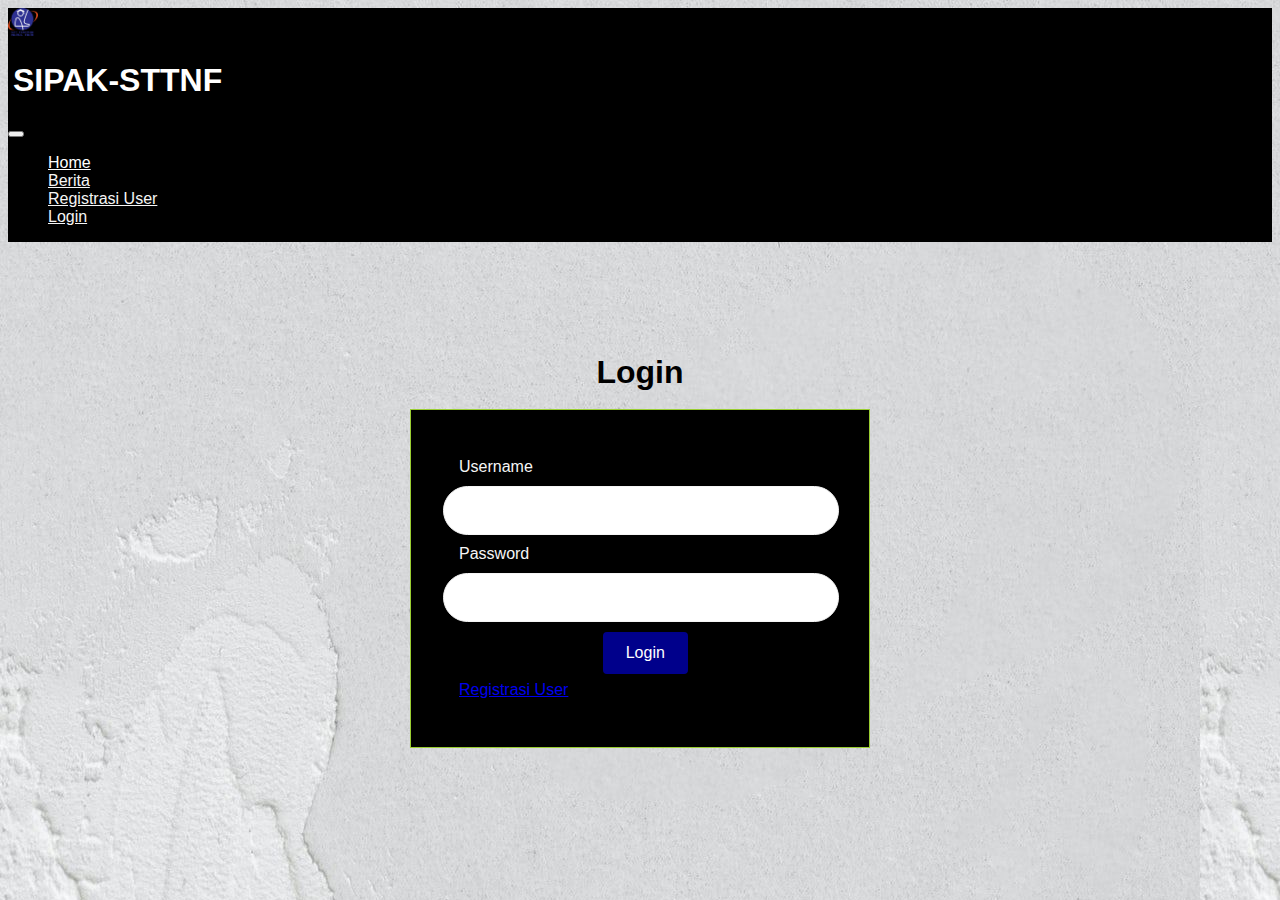
<file: login.html>
<!DOCTYPE html>
<html lang="en">
<head> 
    <!-- Required meta tags -->
    <meta charset="utf-8">
    <meta name="viewport" content="width=device-width, initial-scale=1">

    <!-- Bootstrap CSS -->
    <link href="https://cdn.jsdelivr.net/npm/bootstrap@5.0.2/dist/css/bootstrap.min.css" rel="stylesheet" integrity="sha384-EVSTQN3/azprG1Anm3QDgpJLIm9Nao0Yz1ztcQTwFspd3yD65VohhpuuCOmLASjC" crossorigin="anonymous">

    <!-- My CSS -->
    <script src="login.js"></script>
    <link rel="stylesheet" href="login.css">

    <!--icon-->
    <link rel="shortcut icon" href="nawasena.ico" type="image/x-icon">
    <link rel="icon" href="nawasena.ico" type="image/x-icon">

    <title>Login</title>
</head>
<body>
    
    <!-- Navbar -->
<nav class="navbar navbar-expand-lg navbar-drak fixed-top" style="background-color: black;">
    <div class="container">
        <img src="NF.jpg" alt="" class="rounded-circle" width="30px">
        <h1 class="navbar-brand" href="#" style="margin-left: 5px; color: white;">SIPAK-STTNF</h1>
    <button class="navbar-toggler" type="button" data-bs-toggle="collapse" data-bs-target="#navbarNav" aria-controls="navbarNav" aria-expanded="false" aria-label="Toggle navigation">
        <span class="navbar-toggler-icon"></span>
    </button>
    <div class="collapse navbar-collapse" id="navbarNav">
        <ul class="navbar-nav ms-auto">
            <li class="nav-item">
            <a class="nav-link active" aria-current="page" href="index.html" style="color: white">Home</a>
        </li>
            <li class="nav-item">
            <a class="nav-link" href="#news" style="color: whitesmoke;">Berita</a>
        </li>
            <li class="nav-item">
            <a class="nav-link" href="registrasi.html" style="color: whitesmoke;">Registrasi User</a>
        </li>
            <li class="nav-item">
            <a class="nav-link" href="login.html" style="color: whitesmoke;">Login</a>
        </li>
        </ul>
    </div>
</div>
</nav>
    <!-- Akhir Navbar -->

    <!-- Login -->
    <body class="Login">
        <h1 class="text-center">Login</h1>
            <br>
        <div class="countainer">
            <form action="daken.html" class="loginform">
                <div class="input-group">
                    <label for="username" class="label" style="color: whitesmoke;">Username</label>
                    <input type="text" id="username" class="input">
                    <span class="eror-message"></span>
                </div>    
                    <div class="input-group">
                        <label for="password" class="label" style="color: whitesmoke;">Password</label>
                        <input type="password" id="username" class="input">
                        <span class="eror-message"></span>
                    </div>
                <button class="button" type="submit" herf="daken.html">Login</button>
            <div class="row">
                <div class="col-12 col-sm-11 text-end" style="margin-top: 2%;">
                    <a class="btn-registrasi" href="registrasi.html">Registrasi User</a>
                </div>
            </div>
            </form>
        </div>
    <!-- Akhir Login -->
    
        <script>
            class Login {
    constructor(form, fields){
        this.form = form;
        this.fields = fields;
        this.validateonSubmit();
    }

    validateonSubmit(){
        let self = this;
        
        this.form.addEventListener("submit", (e) => {
            e.preventDefault();
            var error = 0;
            self.fields.forEach((fields) => {
                const input = document.querySelector("#${fields}");
            if (self.validateFields(input) == false){
                error++;
            }
            if (error == 0){
                console.log("succsess");
                this.form.submit();
            }
        });
    })
}

    validateFields(){
        if(field.value.trim() == ""){
            this.setStatus(
                field,
                "${fields.previousElementSibling.innerText} cannot be blank",
                "error"
            );
            return false;
        }else {
            if (field.type == "password")
            if (this.field.value.length < 8) {
                this.setStatus(
                    field,
                    "${fields.previousElementSibling.innerText} must be at least 8 characters",
                "error"
                );
                return false;
            }else {
                this.setStatus(field, null, "success");
                return true;
            }else {
                this.setStatus(field, null, "success");
                return true;
            }
        }    
    }

    setStatus(field, message, status){
        const errorMessage = field.preventElement.querySelector("error-message");

        if (status == "success") {
            if (errorMessage){
                errorMessage.innerText = "";
            }
            field.classList.remov("input-error");
        }
    }

const = document.querySelector(",loginform");
if(form){
    const fields =["username", "password"];
    const validator = new Login(form, fields);
    }
}
        </script>
   <!-- Footer --> 
    <!-- Akhir Footer -->
    </body>    
</html>
</file>
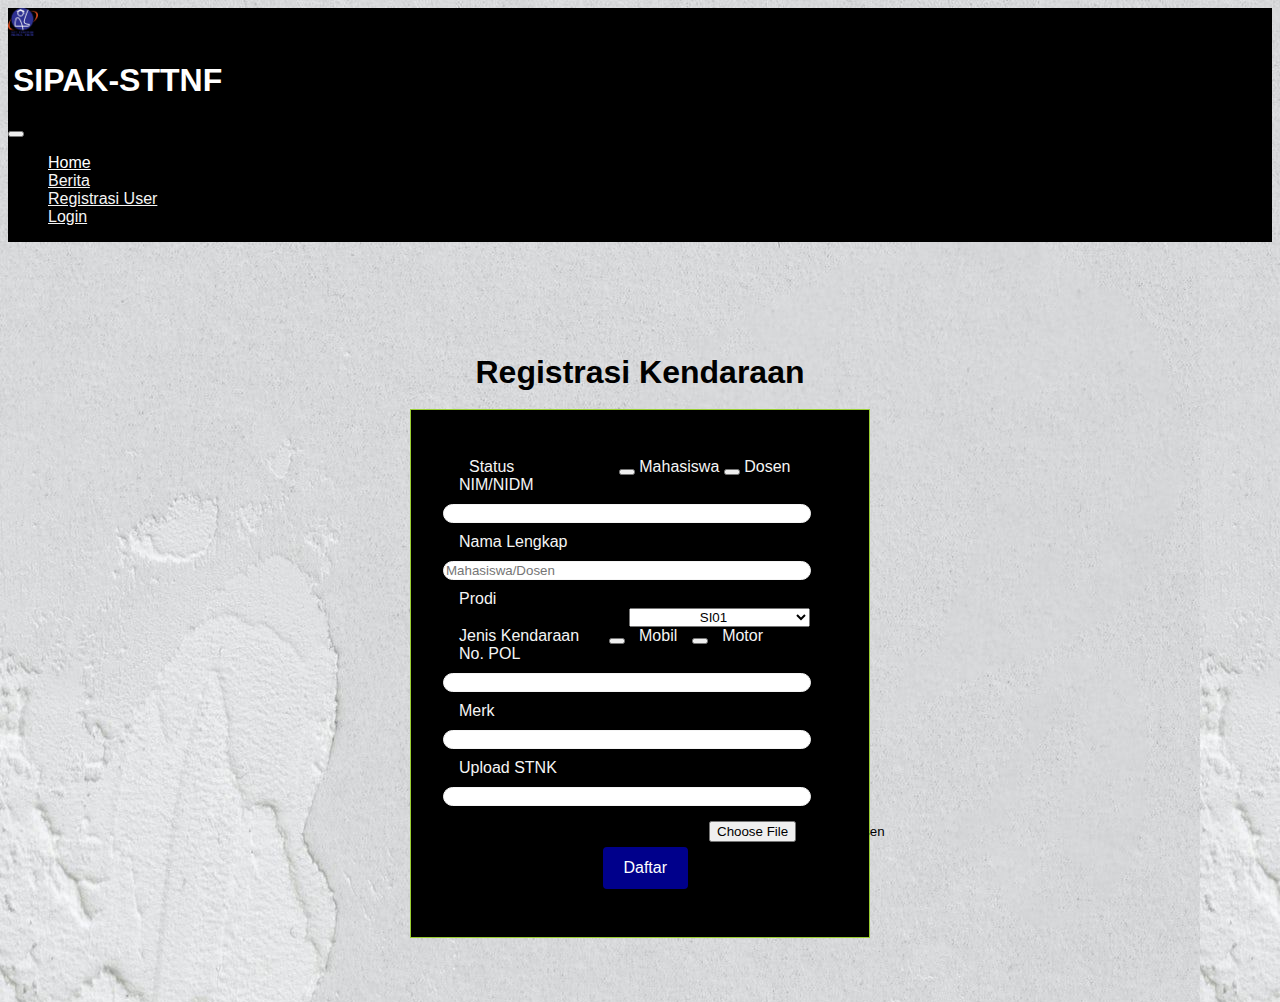
<file: regiskendaraan.html>
<!DOCTYPE html>
<html lang="en">
<head> 
    <!-- Required meta tags -->
    <meta charset="utf-8">
    <meta name="viewport" content="width=device-width, initial-scale=1">

    <!-- Bootstrap CSS -->
    <link href="https://cdn.jsdelivr.net/npm/bootstrap@5.0.2/dist/css/bootstrap.min.css" rel="stylesheet" integrity="sha384-EVSTQN3/azprG1Anm3QDgpJLIm9Nao0Yz1ztcQTwFspd3yD65VohhpuuCOmLASjC" crossorigin="anonymous">

    <!-- My CSS -->
    <link rel="stylesheet" href="regiskendaraan.css">

    <!--icon-->
    <link rel="shortcut icon" href="nawasena.png" type="image/x-icon">
    <link rel="icon" href="nawasena.png" type="image/x-icon">

    <title>Login</title>
</head>
<body>
    
    <!-- Navbar -->
<nav class="navbar navbar-expand-lg navbar-drak fixed-top" style="background-color: black;">
    <div class="container">
        <img src="NF.jpg" alt="" class="rounded-circle" width="30px">
        <h1 class="navbar-brand" href="#" style="margin-left: 5px; color: white;">SIPAK-STTNF</h1>
    <button class="navbar-toggler" type="button" data-bs-toggle="collapse" data-bs-target="#navbarNav" aria-controls="navbarNav" aria-expanded="false" aria-label="Toggle navigation">
        <span class="navbar-toggler-icon"></span>
    </button>
    <div class="collapse navbar-collapse" id="navbarNav">
        <ul class="navbar-nav ms-auto">
            <li class="nav-item">
            <a class="nav-link active" aria-current="page" href="index.html" style="color: white">Home</a>
        </li>
            <li class="nav-item">
            <a class="nav-link" href="#news" style="color: whitesmoke;">Berita</a>
        </li>
            <li class="nav-item">
            <a class="nav-link" href="registrasi.html" style="color: whitesmoke;">Registrasi User</a>
        </li>
            <li class="nav-item">
            <a class="nav-link" href="login.html" style="color: whitesmoke;">Login</a>
        </li>
        </ul>
    </div>
</div>
</nav>
    <!-- Akhir Navbar -->

    <!-- Registrasi Kendaraan  -->
    <body class="Login">
        <h1 class="text-center">Registrasi Kendaraan</h1>
            <br>
        <div class="countainer">
            <div class="bulet">
                <label for="username" class="label" style="color: whitesmoke; margin: 10px; margin-right: 100px; margin-bottom: 10px;">Status</label>
                <button type="button" class="btn btn-secondary rounded-circle" data-bs-toggle="tooltip" data-bs-placement="right" title="Tooltip on right"></button>
                    <span style="color: whitesmoke;">Mahasiswa</span>
                <button type="button" class="btn btn-secondary rounded-circle" data-bs-toggle="tooltip" data-bs-placement="bottom" title="Tooltip on bottom"></button>
                    <span style="color: whitesmoke;">Dosen</span>
                </div>  
            <form action="dashboard.html" class="loginform">
                <div class="input-group">
                    <label for="username" class="label" style="color: whitesmoke;">NIM/NIDM</label>
                        <input type="text" id="username" class="input">
                        <span class="eror-message"></span>
                    </div>
                <div class="input-group">
                    <label for="username" class="label" style="color: whitesmoke;">Nama Lengkap</label>
                        <input type="text" id="username" class="input" placeholder="Mahasiswa/Dosen">
                        <span class="eror-message"></span>
                    </div>
                <div class="input-group">
                    <label for="username" class="label" style="color: whitesmoke; margin-bottom: 5px;">Prodi</label>    
                <select name="quantity" id="quantity" style="width: 50%; margin-left: 170px; margin-top: -30px; text-align: center;">
                    <option value="Asal Prodi">SI01</option>
                    <option value="Asal Prodi">SI02</option>
                    <option value="Asal Prodi">SI03</option>
                    <option value="Asal Prodi">SI04</option>
                    <option value="Asal Prodi">SI05</option>
                    <option value="Asal Prodi">SI06</option>
                    <option value="Asal Prodi">SI07</option>
                    <option value="Asal Prodi">SI08</option>
                    <option value="Asal Prodi">SI09</option>
                    <option value="Asal Prodi">SI10</option>
                </select>
                    </div>   
                <div class="bulet">
                    <label for="username" class="label" style="color: whitesmoke; margin-top: 10px; margin-right: 25px; margin-bottom: 10px;">Jenis Kendaraan</label>
                    <button type="button" class="btn btn-secondary rounded-circle" data-bs-toggle="tooltip" data-bs-placement="right" title="Tooltip on right"></button>
                        <span style="color: whitesmoke; margin: 10px;">Mobil</span>
                    <button type="button" class="btn btn-secondary rounded-circle" data-bs-toggle="tooltip" data-bs-placement="bottom" title="Tooltip on bottom"></button>
                        <span style="color: whitesmoke; margin: 10px;">Motor</span>
                    </div>
                <div class="input-group">
                    <label for="password" class="label" style="color: whitesmoke;">No. POL</label>
                        <input type="password" id="username" class="input">
                        <span class="eror-message"></span>
                    </div>
                <div class="input-group">
                    <label for="username" class="label" style="color: whitesmoke;">Merk</label>
                        <input type="text" id="username" class="input">
                        <span class="eror-message"></span>
                    </div>
                <div class="input-group">
                    <label for="username" class="label" style="color: whitesmoke;">Upload STNK</label>
                <form method="post" action="proses.php" enctype="multipart/form-data">
                    <input type="password" id="username" class="input">
                    <input type="file" name="berkas" style="margin: 5px; margin-left: 250px;">
                </form>
                    </div>    
                <button class="button" type="submit" herf="">Daftar</button>
            </form>
        </div>
    <!-- Akhir Registrasi Kendaraan -->    
    </body>
</html>
</file>
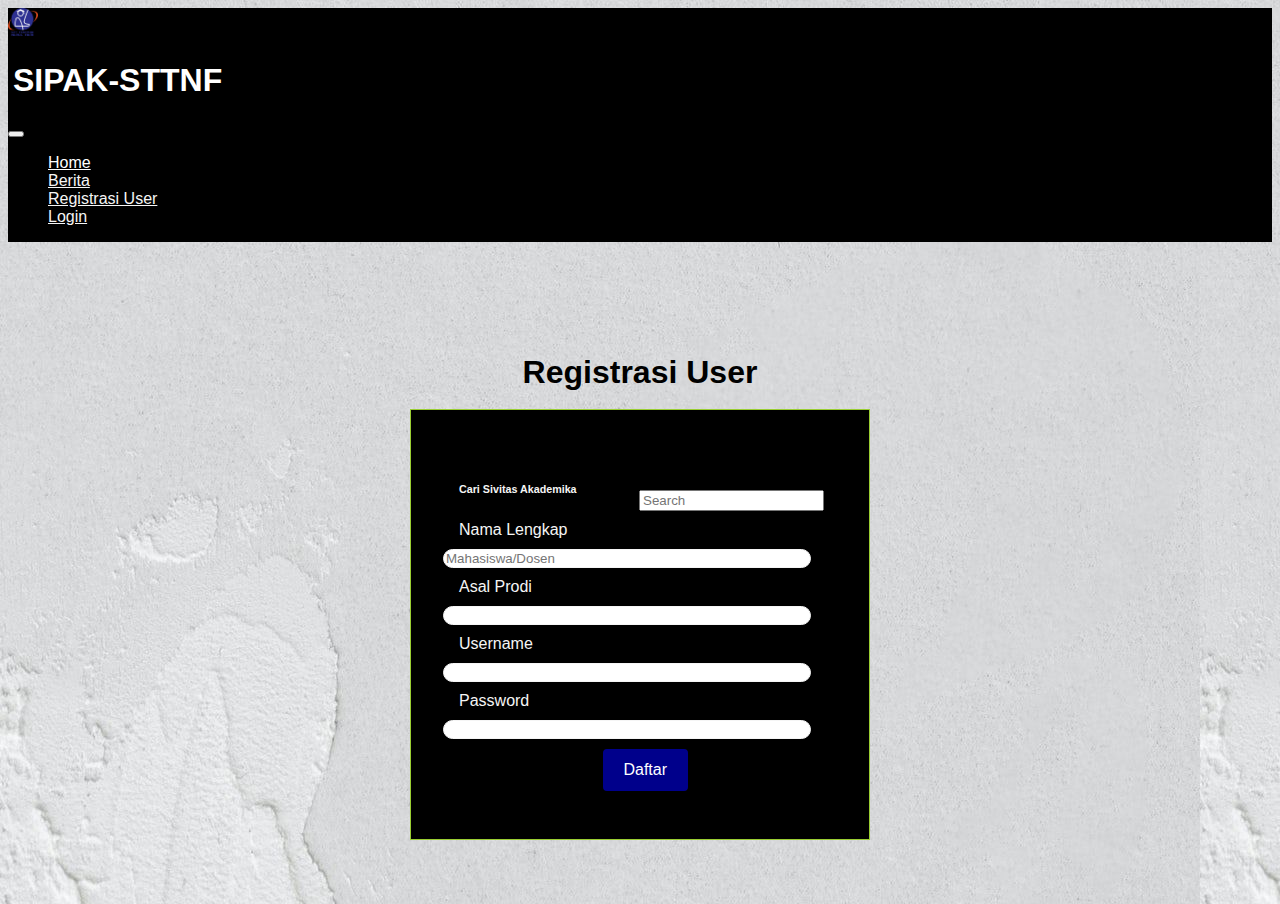
<file: registrasi.html>
<!DOCTYPE html>
<html lang="en">
<head> 
    <!-- Required meta tags -->
    <meta charset="utf-8">
    <meta name="viewport" content="width=device-width, initial-scale=1">

    <!-- Bootstrap CSS -->
    <link href="https://cdn.jsdelivr.net/npm/bootstrap@5.0.2/dist/css/bootstrap.min.css" rel="stylesheet" integrity="sha384-EVSTQN3/azprG1Anm3QDgpJLIm9Nao0Yz1ztcQTwFspd3yD65VohhpuuCOmLASjC" crossorigin="anonymous">

    <!-- My CSS -->
    <script src="registrasi.js"></script>
    <link rel="stylesheet" href="registrasi.css">

    <!--icon-->
    <link rel="shortcut icon" href="nawasena.png" type="image/x-icon">
    <link rel="icon" href="nawasena.png" type="image/x-icon">

    <title>Registrasi User</title>
</head>
<body>
    
    <!-- Navbar -->
<nav class="navbar navbar-expand-lg navbar-drak fixed-top" style="background-color: black;">
    <div class="container">
        <img src="NF.jpg" alt="" class="rounded-circle" width="30px">
        <h1 class="navbar-brand" href="#" style="margin-left: 5px; color: white;">SIPAK-STTNF</h1>
    <button class="navbar-toggler" type="button" data-bs-toggle="collapse" data-bs-target="#navbarNav" aria-controls="navbarNav" aria-expanded="false" aria-label="Toggle navigation">
        <span class="navbar-toggler-icon"></span>
    </button>
    <div class="collapse navbar-collapse" id="navbarNav">
        <ul class="navbar-nav ms-auto">
            <li class="nav-item">
            <a class="nav-link active" aria-current="page" href="index.html" style="color: white">Home</a>
        </li>
            <li class="nav-item">
            <a class="nav-link" href="#news" style="color: whitesmoke;">Berita</a>
        </li>
            <li class="nav-item">
            <a class="nav-link" href="registrasi.html" style="color: whitesmoke;">Registrasi User</a>
        </li>
            <li class="nav-item">
            <a class="nav-link" href="login.html" style="color: whitesmoke;">Login</a>
        </li>
        </ul>
    </div>
</div>
</nav>    
    <!-- Akhir Navbar -->

    <!-- Registrasi -->
    <body class="Login">
        <h1 class="text-center">Registrasi User</h1>
    <br>
    <div class="countainer">
        <h6 for="username" style="color: whitesmoke;">Cari Sivitas Akademika</h6>
        <form class="d-flex">
            <input class="form-control me-2" type="search" placeholder="Search" aria-label="Search">
        </form>
        <form class="form" id="form">
            <div class="input-group">
                <label for="username" class="label" style="color: whitesmoke;">Nama Lengkap</label>
                    <input type="text" id="username" class="input" placeholder="Mahasiswa/Dosen">
                    <span class="eror-message"></span>
                </div>    
            <div class="input-group">
                <label for="password" class="label" style="color: whitesmoke;">Asal Prodi</label>
                    <input type="password" id="username" class="input">
                    <span class="eror-message"></span>
                </div> 
            <div class="input-group">
                <label for="username" class="label" style="color: whitesmoke;">Username</label>
                    <input type="text" id="username" class="input">
                    <span class="eror-message"></span>
                </div>    
            <div class="input-group">
                <label for="password" class="label" style="color: whitesmoke;">Password</label>
                    <input type="password" id="username" class="input">
                    <span class="eror-message"></span>
                </div>
            <button class="button" type="submit" herf="registrasi/regiskendaraan.html">Daftar</button>
        </form>
    </div>
</div>
    <!-- Akhir Registrasi -->
</body>
</html>
</file>
<file: login.css>
body{
    font-family: sans-serif;
    background-image: url(monocrom.jfif);
    font-size: 16px;
}

nav{
    display: flex;
}

.countainer{
        box-sizing: border-box;
        max-width: 460px;
        margin: 4rem auto;
        padding: 3rem;
        border: 1px solid yellowgreen;
        background-color: black;    
}

.text-center{
    text-align: center;
    margin-bottom: -4rem;
    margin-top: 7rem;
}

.input{
    appearance: none;
    display: block;
    width: 100%;
    color: black;
    border: 1px solid whitesmoke;
    padding: 1rem;
    border-radius: 25rem;
    margin: 10px;
    margin-left: -1rem;
}

.button{
    background-color: darkblue;
    border: 2px solid darkblue;
    border-radius: 4px;
    color: #fff;
    display: block;
    font-family: inherit;
    font-size: 16px;
    padding: 10px;
    width: 10ex;
    margin-left: 9rem;
}

.input .label{
    color: whitesmoke;
}

footer{
    position: relative;
    display: flex;
    justify-content: center;
}

h1{
    color: black;
}
</file>
<file: regiskendaraan.css>
body{
    font-family: sans-serif;
    background-image: url(monocrom.jfif);
    font-size: 16px;
}

nav{
    display: flex;
}

.countainer{
        box-sizing: border-box;
        max-width: 460px;
        margin: 4rem auto;
        padding: 3rem;
        border: 1px solid yellowgreen;
        background-color: black;    
}

.text-center{
    text-align: center;
    margin-bottom: -4rem;
    margin-top: 7rem;
}

.input{
    appearance: none;
    display: block;
    width: 100%;
    color: black;
    border: 1px solid whitesmoke;
    border-radius: 25rem;
    margin: 10px;
    margin-left: -1rem;
}

.button{
    background-color: darkblue;
    border: 2px solid darkblue;
    border-radius: 4px;
    color: #fff;
    display: block;
    font-family: inherit;
    font-size: 16px;
    padding: 10px;
    width: 10ex;
    margin-left: 9rem;
}

h1{
    color: black;
}
</file>
<file: registrasi.css>
body{
    font-family: sans-serif;
    background-image: url(monocrom.jfif);
    font-size: 16px;
}

nav{
    display: flex;
}

.countainer{
        box-sizing: border-box;
        max-width: 460px;
        margin: 4rem auto;
        padding: 3rem;
        border: 1px solid yellowgreen;
        background-color: black;    
}

.text-center{
    text-align: center;
    margin-bottom: -4rem;
    margin-top: 7rem;
}

.input{
    appearance: none;
    display: block;
    width: 100%;
    color: black;
    border: 1px solid whitesmoke;
    border-radius: 25rem;
    margin: 10px;
    margin-left: -1rem;
}

.button{
    background-color: darkblue;
    border: 2px solid darkblue;
    border-radius: 4px;
    color: #fff;
    display: block;
    font-family: inherit;
    font-size: 16px;
    padding: 10px;
    width: 10ex;
    margin-left: 9rem;
}

.d-flex{
    appearance: none;
    display: flex;
    width: 50%;
    color: whitesmoke;
    margin: 10px;
    margin-left: 180px;
    margin-top: -30px;
}

.input .label{
    color: whitesmoke;
}

h1{
    color: black;
}
</file>
